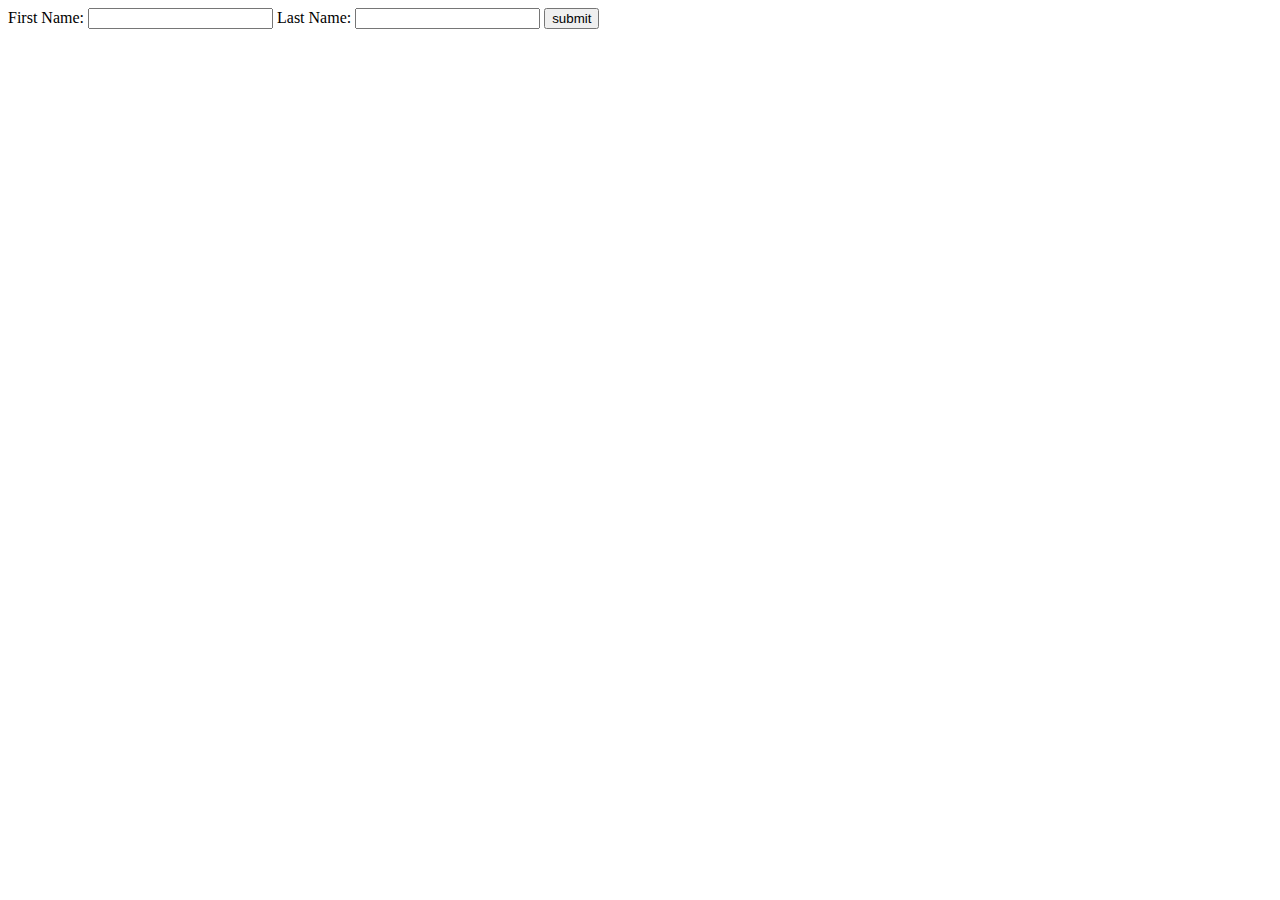
<file: mid/practice/1.html>
<!DOCTYPE html>
<html>
    <head>
        <title>Validation</title>
    </head>
    <body>
        <form onsubmit="return validateForm();">
           <label>First Name: </label>
           <input type="text" id="fname"/>
           <label>Last Name: </label>
           <input type="text" id="lname"/>
           <input type="submit" value="submit">
        </form>
    </body>
    <script>
        function validateForm(){
         let fname = document.getElementById("fname").value;
         let lname = document.getElementById("lname").value;
         if (fname ==="" || lname ==="") {
            alert("Fill all field");
            return false;
         }
         if (fname.length<2|| lname.length<2) {
            alert("At least 2 character each field");
            return false;
         }
         else
         alert("submission successful");
        return true;
        }
    </script>
</html>
</file>
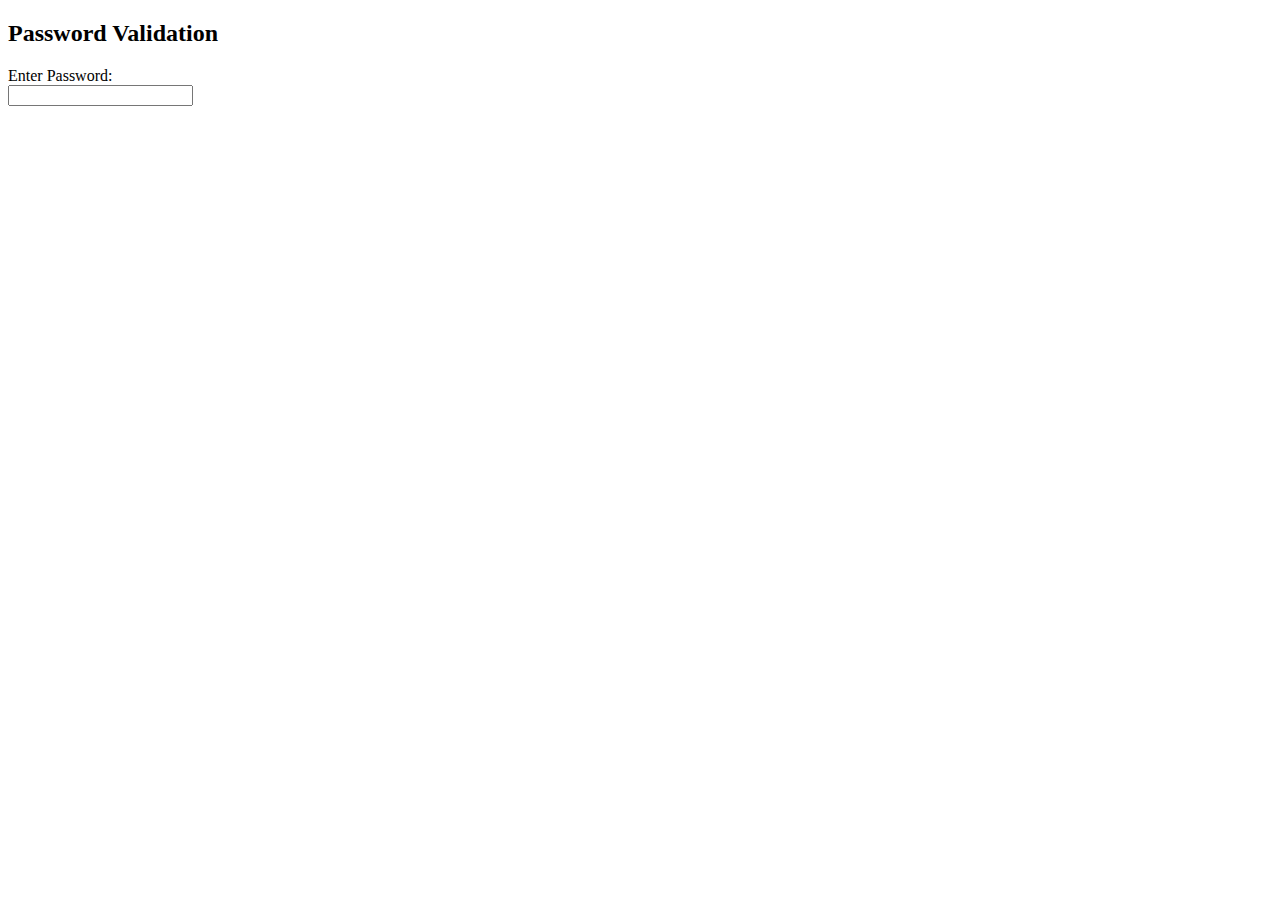
<file: mid/practice/new.html>
<!DOCTYPE html>
<html lang="en">
<head>
  <meta charset="UTF-8" />
  <meta name="viewport" content="width=device-width, initial-scale=1" />
  <title>Password Validation</title>
</head>
<body>
  <h2>Password Validation</h2>
  <form>
    <label for="password">Enter Password:</label><br />
    <input type="password" id="password" name="password" autocomplete="off" />
  </form>

  <script>
    const passwordInput = document.getElementById('password');

    passwordInput.addEventListener('input', () => {
      const val = passwordInput.value;

      if (val.length > 0 && val.length < 8) {
        console.log('Password must be 8 characters long');
      }
      if (val.length > 12) {
        console.log('Will you be able to remember it?');
      }
      if (val.length > 16) {
        console.log('Remember long passwords are too hard to remember');
      }
    });
  </script>
</body>
</html>
</file>
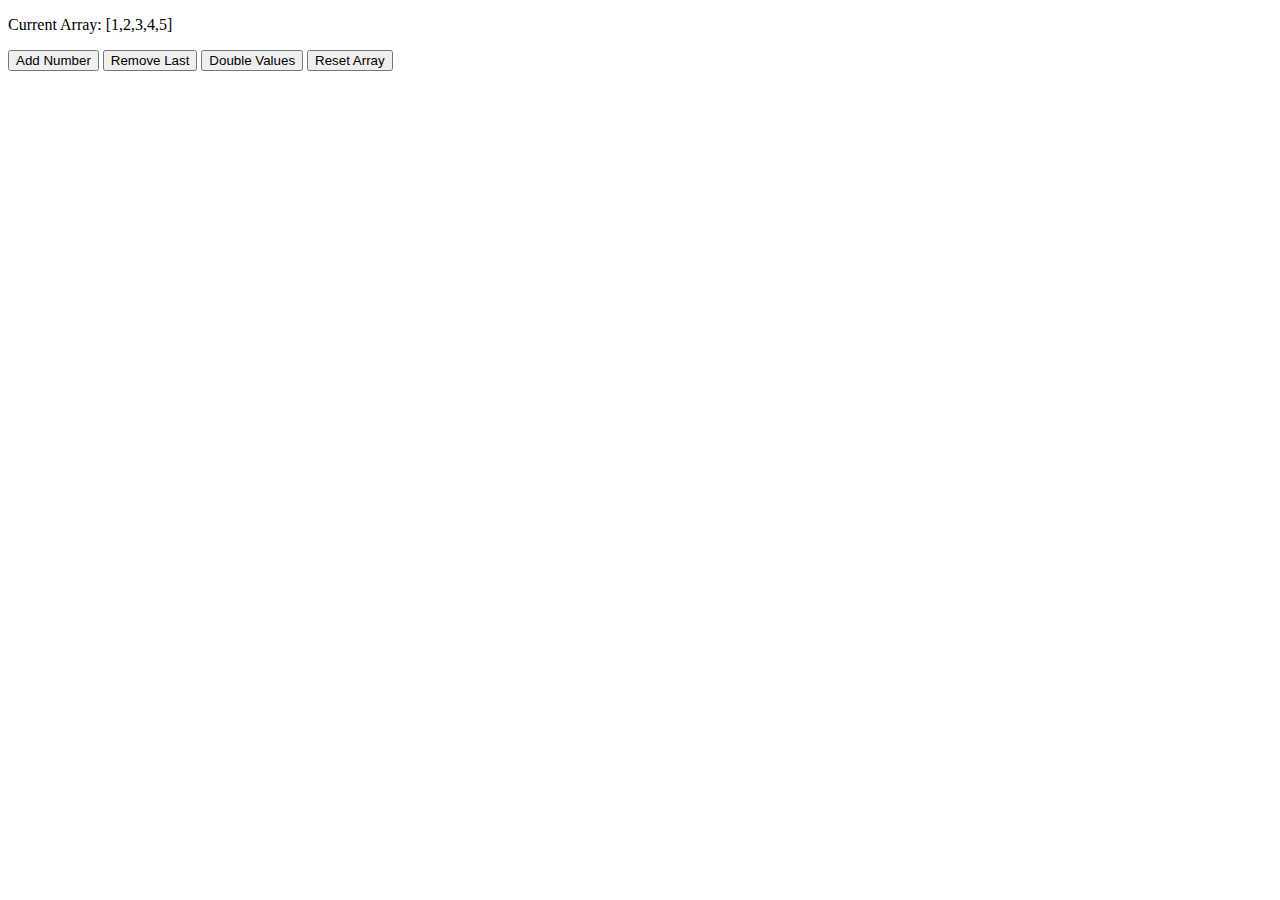
<file: mid/practice/new2.html>
<!DOCTYPE html>
<html lang="en">
<head>
  <meta charset="UTF-8" />
  <meta name="viewport" content="width=device-width, initial-scale=1" />
  <title>Practice</title>
</head>
<body>
  <p>Current Array: <span id="arrayDisplay">[1, 2, 3, 4, 5]</span></p>

  <button id="addNumberBtn">Add Number</button>
  <button id="removeLastBtn">Remove Last</button>
  <button id="doubleValuesBtn">Double Values</button>
  <button id="resetBtn">Reset Array</button>

  <script>
    let arr = [1, 2, 3, 4, 5];
    const display = document.getElementById('arrayDisplay');

    function updateDisplay() {
      display.textContent = JSON.stringify(arr);
    }

    function addNumber() {
      let nextNumber = arr.length ? arr[arr.length - 1] + 1 : 1;
      arr.push(nextNumber);
      updateDisplay();
    }

    function removeLast() {
      if (arr.length > 0) {
        arr.pop();
        updateDisplay();
      } else {
        alert("Array is already empty!");
      }
    }

    function doubleValues() {
      arr = arr.map(num => num * 2);
      updateDisplay();
    }

    function resetArray() {
      arr = [1, 2, 3, 4, 5];
      updateDisplay();
    }

    document.getElementById('addNumberBtn').addEventListener('click', addNumber);
    document.getElementById('removeLastBtn').addEventListener('click', removeLast);
    document.getElementById('doubleValuesBtn').addEventListener('click', doubleValues);
    document.getElementById('resetBtn').addEventListener('click', resetArray);

    updateDisplay();
  </script>
</body>
</html>
</file>
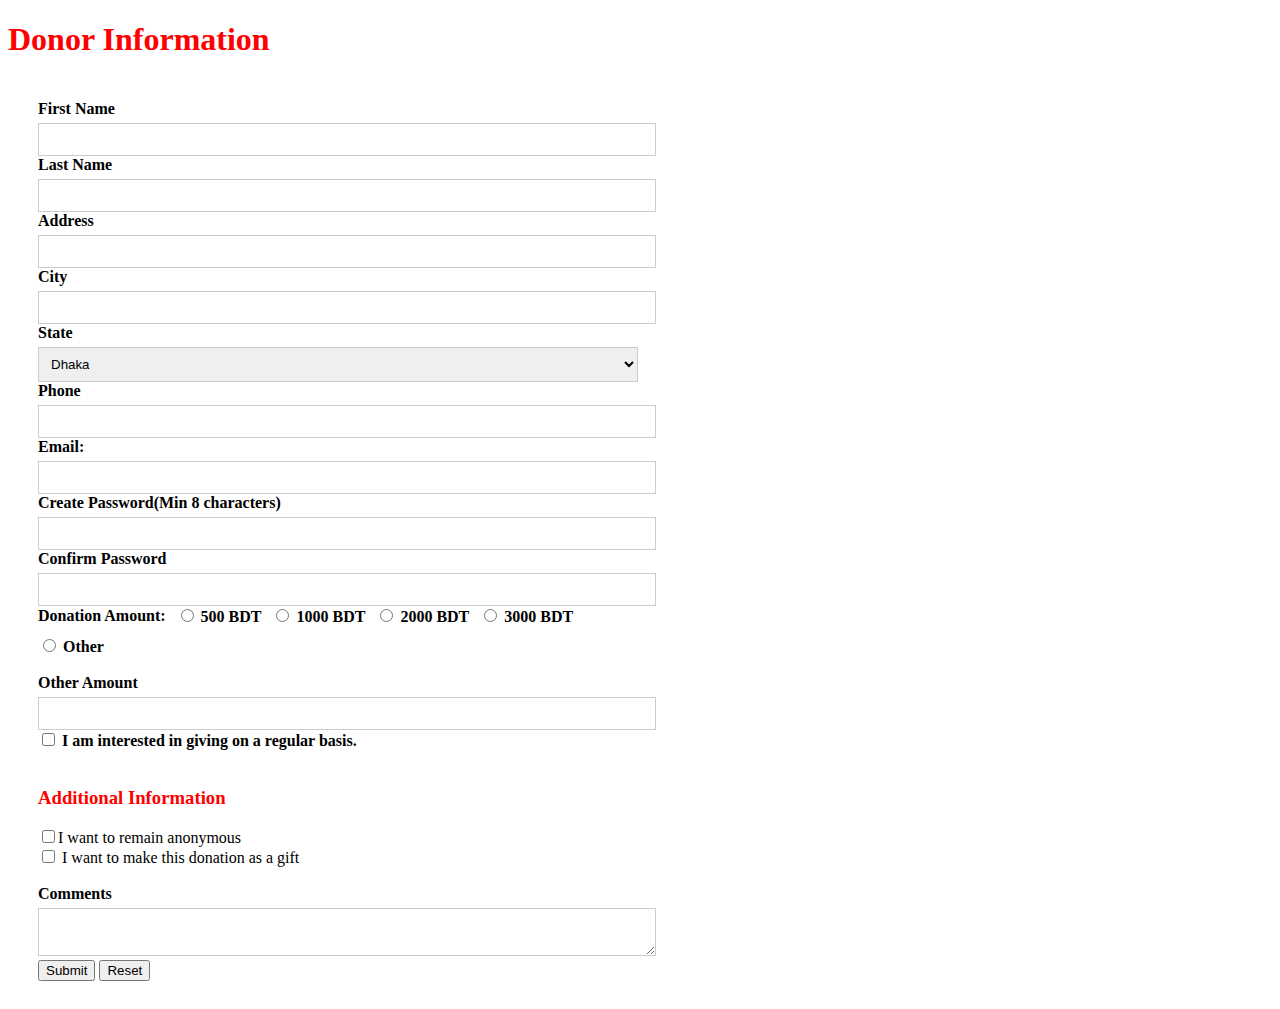
<file: mid/Mid_Lab_Task_3/view/task_3_form.html>
<!DOCTYPE html>
<html>
    <head>
        <title>
            Donation Form
        </title>
        <link rel="stylesheet" type="text/css" href="../css/task_3_style.css">
        <script src="../js/task_3_valid.js"></script>
    </head>
    <body>
        <h1>Donor Information</h1>
        <form onsubmit="validateForm()">
            <label>First Name</label>
            <input type="text" id="fname"/>
            <br>
            <label>Last Name</label>
            <input type="text" id="lname"/>
            <br>
            <label>Address</label>
            <input type="text" id="address"/>
            <br>
            <label>City</label>
            <input type="text" id="city"/>
            <br>
            <label>State</label>
            <select name="state" id="state">
                <option value="Dhaka">Dhaka</option>
                <option value="Chittagong">Chittagong</option>
                <option value="Khulna">Khulna</option>
                <option value="Rajshahi">Rajshahi</option>
            </select>
            <br>
            <label>Phone</label>
            <input type="text" id="phone"/>
            <br>
            <label>Email:</label>
            <input type="text" id="email"/>
            <br>
            <label>Create Password(Min 8 characters)</label>
            <input type="password" id="password"/>
            <br>
            <label>Confirm Password</label>
            <input type="password" id="password"/>
            <div class="donation">
            <label>Donation Amount:</label>
            <label><input type="radio" name="donation" value="500"> 500 BDT</label>
            <label><input type="radio" name="donation" value="1000"> 1000 BDT</label>
            <label><input type="radio" name="donation" value="2000"> 2000 BDT</label>
            <label><input type="radio" name="donation" value="3000"> 3000 BDT</label>
             <label><input type="radio" name="donation" value="Other"> Other</label>
            </div>
             <br>
             <label>Other Amount</label>
            <input type="text" id="otherAmount"/>
            <br>
            <label><input type="checkbox" name="regularGiving"> I am interested in giving on a regular basis.</label>
            <br>
            <h3>Additional Information</h3>
            <input type="checkbox" name="annynomous">I want to remain anonymous<br>
            <input type="checkbox" name="gift"> I want to make this donation as a gift<br>
            <br>
            <label>Comments</label>
            <textarea id="comments"></textarea>
            <input type="submit" value="Submit"/>
            <input type="reset" value="Reset"/>
        </form>
    </body>
</html>
</file>
<file: mid/Mid_Lab_Task_3/css/task_3_style.css>
h3{
    color: red;
    font-weight: bold;
}
h1 {
    color: red;
}
label {
    display: block;
    font-weight: bold;
}
form {
    max-width: 600px;
    margin-left: 10px;
    padding: 20px;
    border-radius: 10px;
}
input[type="text"],
input[type=password],
input[type=email],
input[type=number],
select,
textarea {
  width: 100%;
  padding: 8px;
  margin-top: 5px;
  border: 1px solid #ccc;
}
.donation {
  display: flex;
  align-items: center;
  gap: 10px;
  flex-wrap: wrap;
}
</file>
